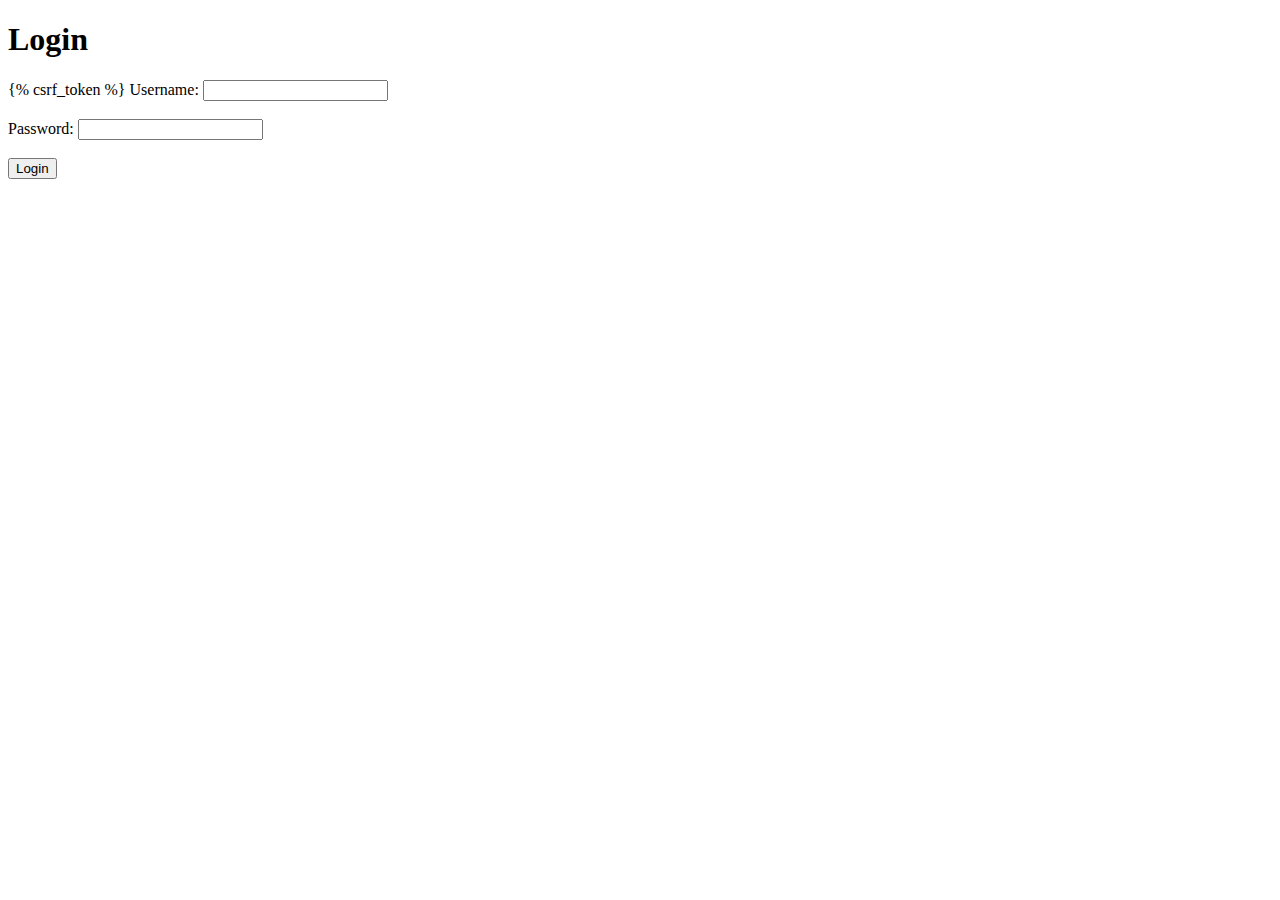
<file: django/templates/vulnerable_app/login.html>
<!-- sql_injection_challenge/templates/sql_injection_challenge/login.html -->

<!DOCTYPE html>
<html>
<head>
    <title>Vulnerable Login</title>
</head>
<body>
    <h1>Login</h1>
    <form method="POST">
        {% csrf_token %}
        <label for="username">Username:</label>
        <input type="text" id="username" name="username"><br><br>
        <label for="password">Password:</label>
        <input type="password" id="password" name="password"><br><br>
        <button type="submit">Login</button>
    </form>
</body>
</html>
</file>
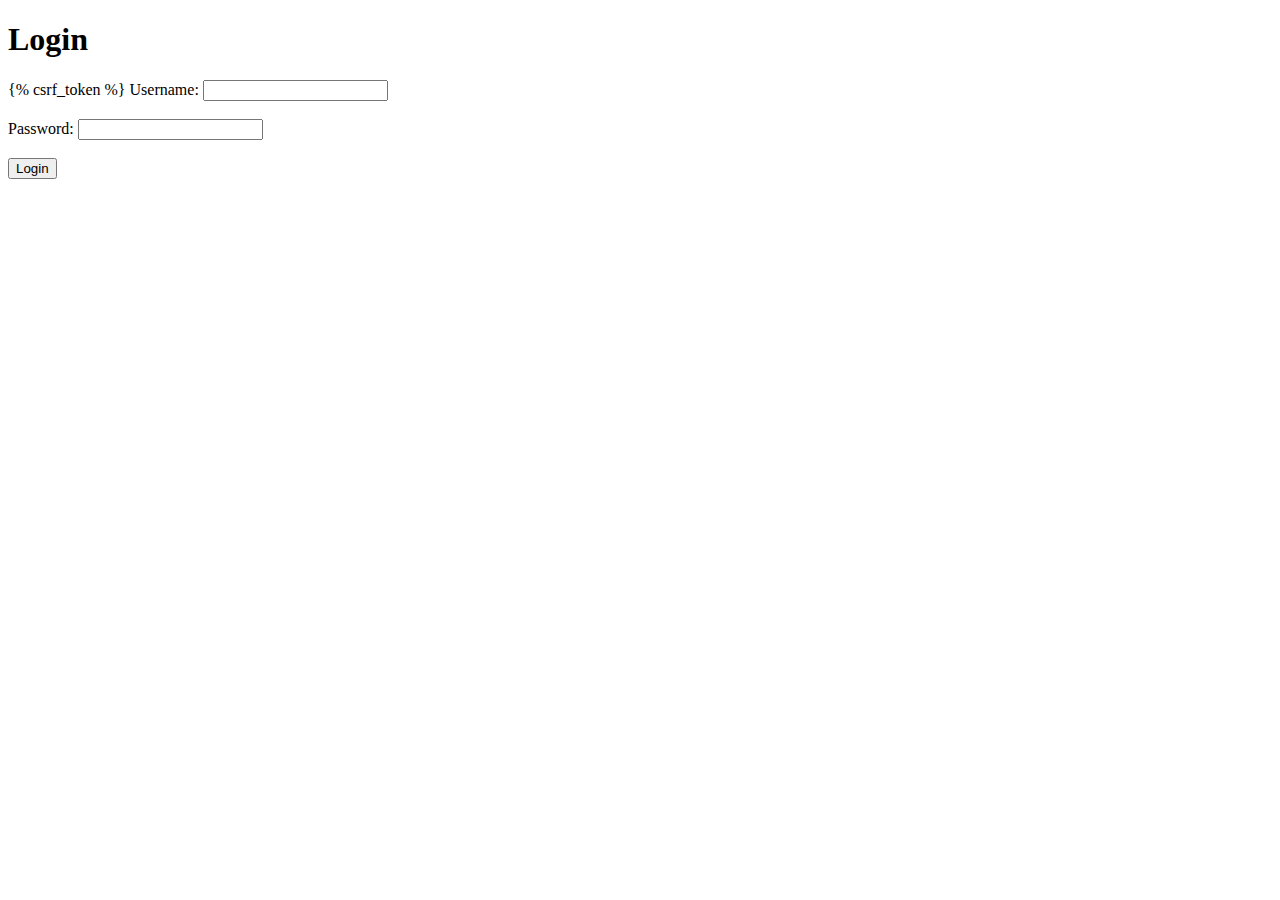
<file: django/vulnerable_app/templates/vulnerable_app/login.html>
<!DOCTYPE html>
<html>
<head>
    <title>Vulnerable Login</title>
</head>
<body>
    <h1>Login</h1>
    <form method="POST">
        {% csrf_token %}
        <label for="username">Username:</label>
        <input type="text" id="username" name="username"><br><br>
        <label for="password">Password:</label>
        <input type="password" id="password" name="password"><br><br>
        <button type="submit">Login</button>
    </form>
</body>
</html>
</file>
